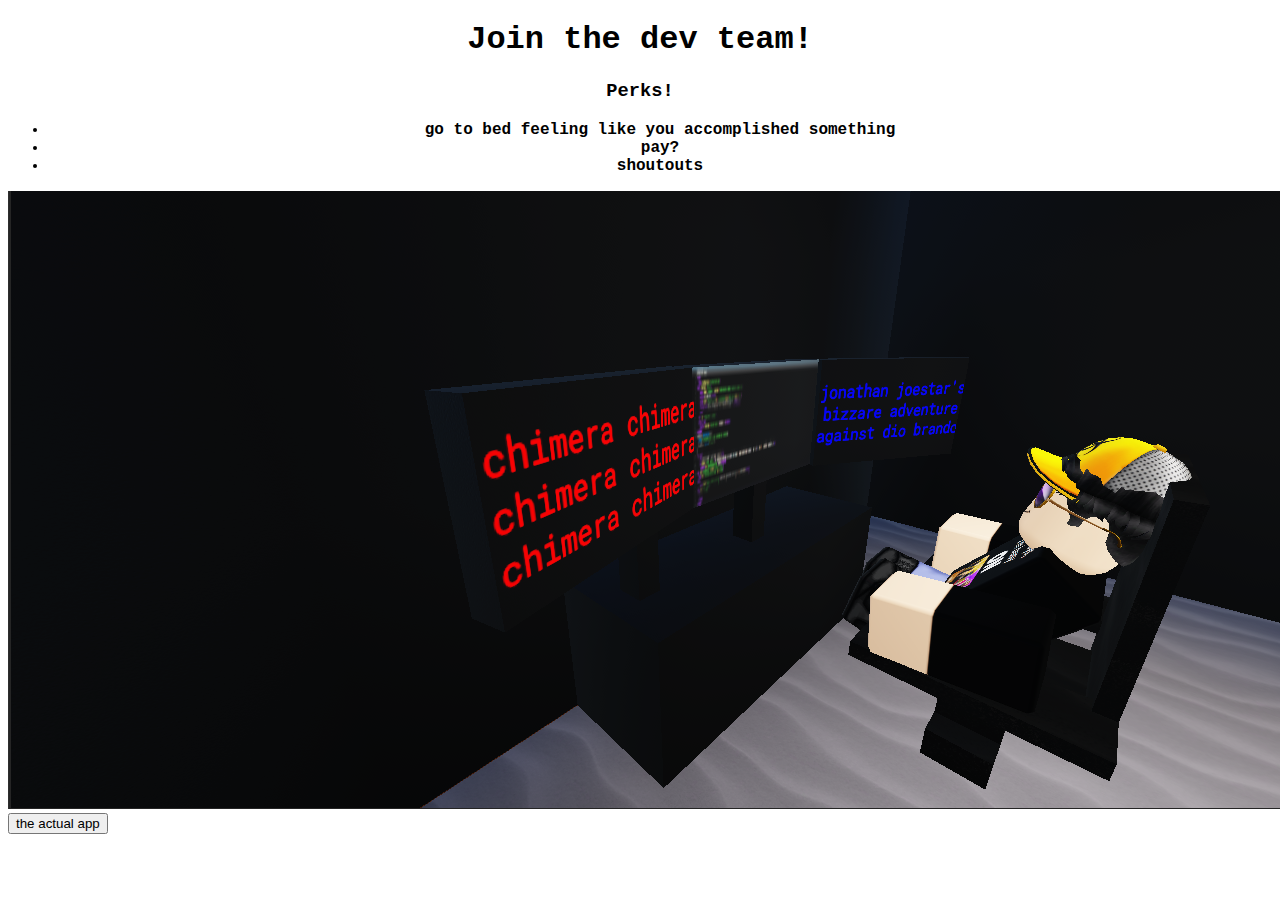
<file: developer.html>
<!DOCTYPE html>
<html>
  <head>
    <meta charset="UTF-8">
    <meta name="viewport" content="width=device-width, initial-scale=1.0">
    <title>Developer Apps!</title>
    <!-- The style.css file allows you to change the look of your web pages.
         If you include the next line in all your web pages, they will all share the same look.
         This makes it easier to make new pages for your site. -->
   <link rel="stylesheet" href="style.css">
  </head>
  <body>
    <h1>Join the dev team!</h1>
    <h3>Perks!</h3>
    <ul>
      <li>go to bed feeling like you accomplished something</li>
      <li>pay?</li>
      <li>shoutouts</li>
    </ul>
    <img src="dev.png">

    <button onclick="myFunction()">the actual app</button>
<script>
function myFunction() {
  if (confirm('Alert: Teleportation needs confirmation. Continue?')) {
  // Save it!
  window.location.replace("https://forms.gle/a28mjxsbefhzHR1H9");
} else {
  // Do nothing!
  console.log(':(');
}
}
</script>
  </body>
</html>
</file>
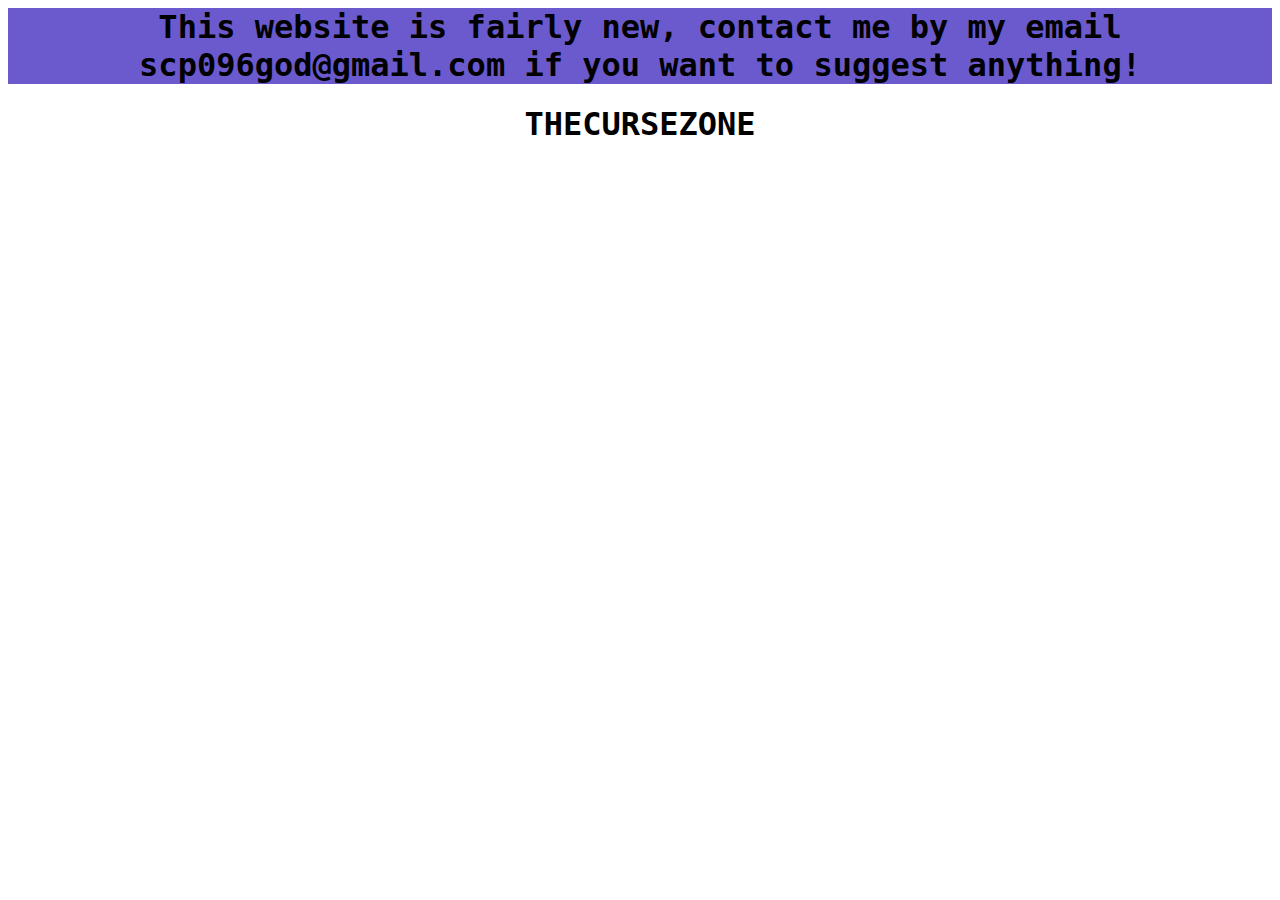
<file: portapotty.html>
<html lang="en-US">
<head>
  <meta charset="utf-8">

        <title>A start</title>

        <!-- Load external CSS styles -->
        <link rel="stylesheet" href="style.css">
</head>
<body>
<h1 style="background-color:SlateBlue;">This website is fairly new, contact me by my email scp096god@gmail.com if you want to suggest anything!</h1>
<h1 style="backgroundcolor:red;" style="fontfamily:comicsansms;">THECURSEZONE</h1>
</body>
</file>
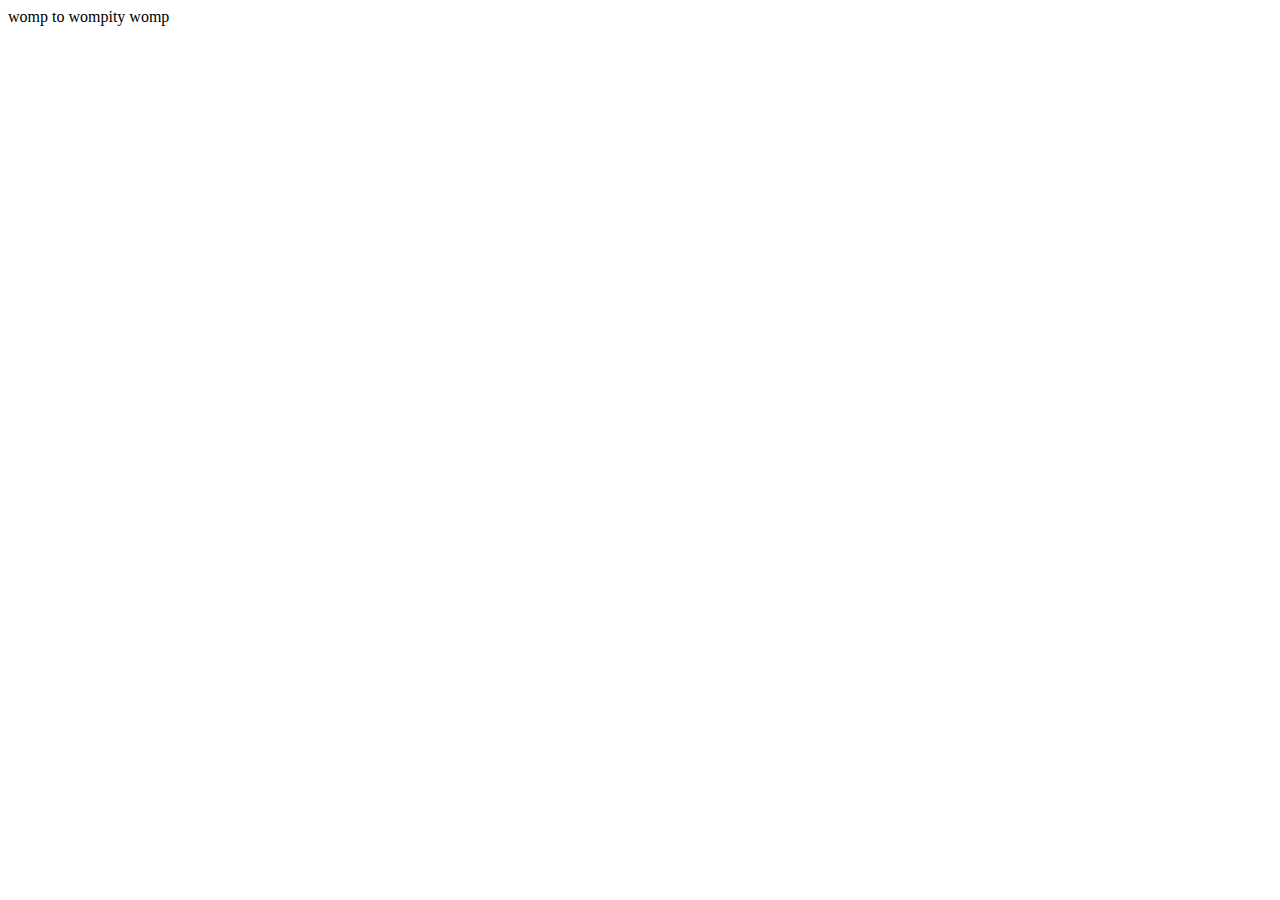
<file: something.html>
<!DOCTYPE html>
<html lang="en">
<head>
    <meta charset="UTF-8">
    <meta name="viewport" content="width=device-width, initial-scale=1.0">
    <title>Womp to wompity womp</title>
</head>
<body>
<script>
let a = "womp to wompity womp"
document.write(a)
</script>
</body>
</file>
<file: style.css>
/* Place your CSS styles in this file */

h1,h2,h3,h4,h5,h6,p,ul,a {
    text-align: center;
    font-family: "Roboto Mono", monospace;
    font-weight: bold;
}
</file>
